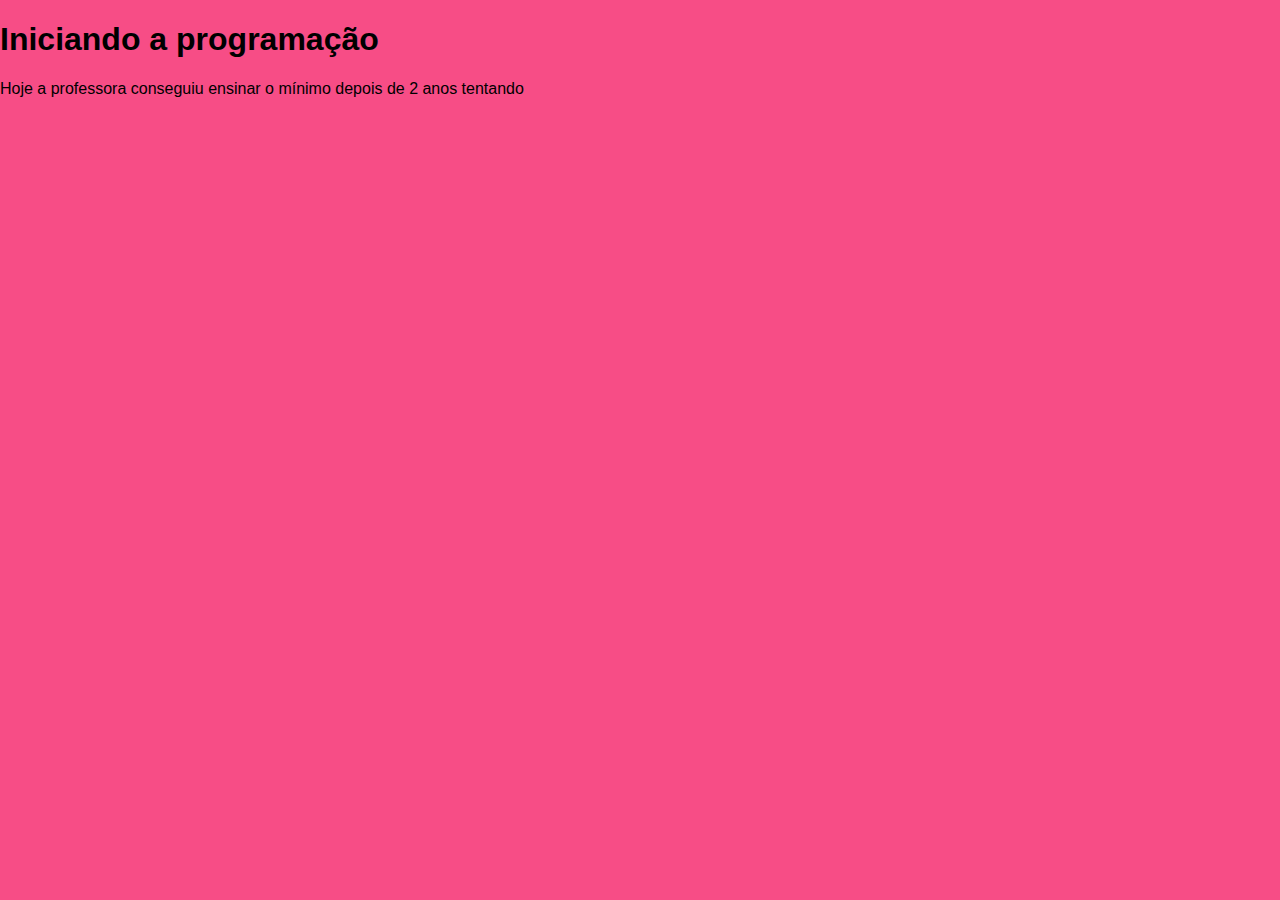
<file: index.html>
<!DOCTYPE html>
<html lang="en">
<head>
    <link rel="stylesheet" href="style.css">
    <meta charset="UTF-8">
    <meta http-equiv="X-UA-Compatible" content="IE=edge">
    <meta name="viewport" content="width=device-width, initial-scale=1.0">
    <title>Programação</title>
</head>
<body>
    <h1>Iniciando a programação</h1>
    <p>Hoje a professora conseguiu ensinar o mínimo depois de 2 anos tentando</p>
</body>
</html>
</file>
<file: style.css>
body{
    background-color: rgb(247, 77, 134);
    color: oklch(0% 0 0);
    font-family: "Chakra Petch", sans-serif;
    margin: 0px;
}
header{
    border-bottom: solid 2px rgb(from color rgb(253, 253, 253));
    padding: 20px;
    font-size: 32px;
    color: rgb(124, 180, 230);
}

.chamada {
  background: rgb(238, 170, 215);
 padding-bottom: 80px;
 padding-top: 80px;
display: flex;
justify-content: center;
}
.chamada-texto {
margin-right: 5%;
}

img{
height: 200px;
}

.categoria-videos{
display: flex;
overflow-x: auto;
gap: 10px;
}

.categoria{
padding-left: 20px;
padding-right: 20px;
}
</file>
